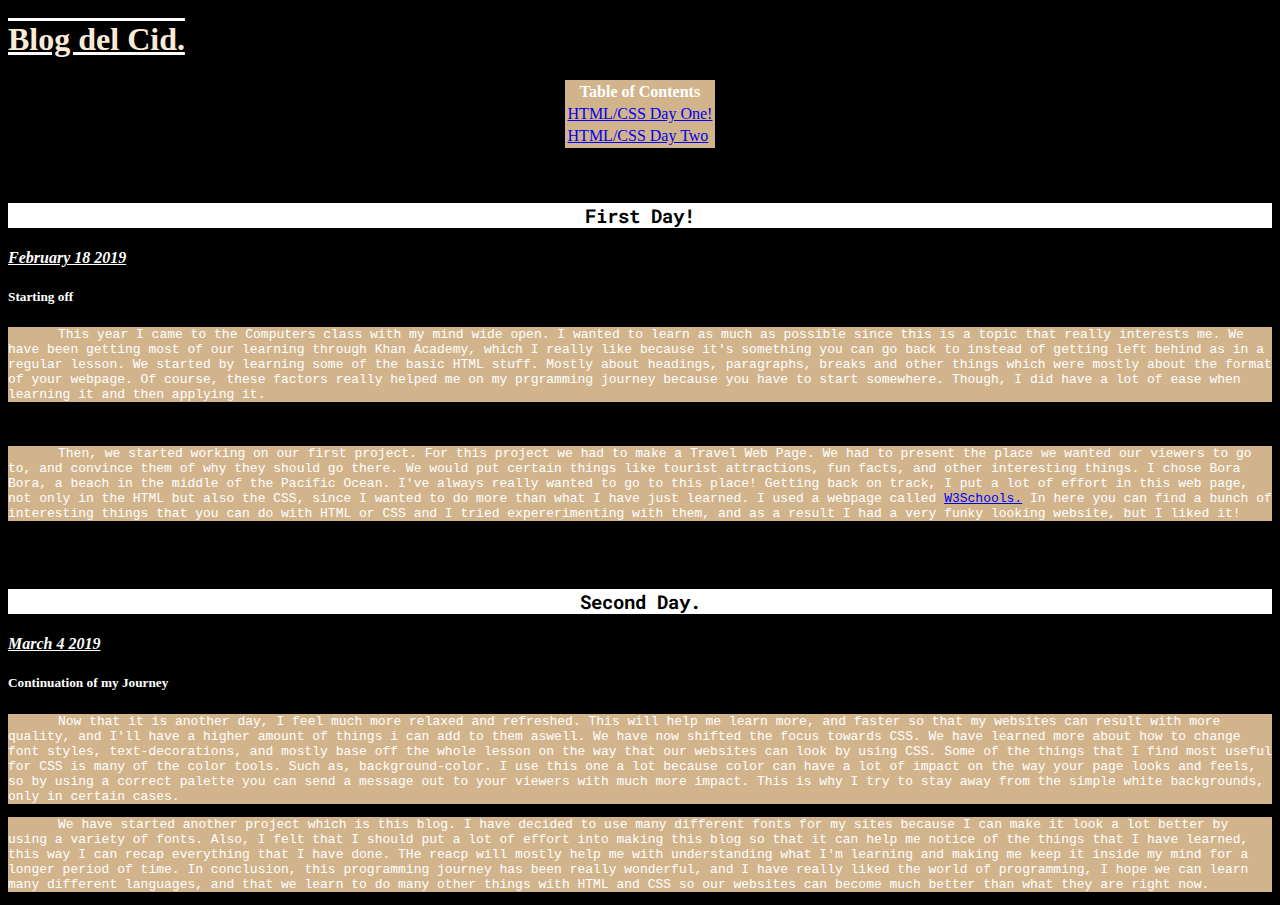
<file: Projects/blog.html>
<!DOCTYPE html>
<html>
  <head>
    <meta charset="utf-8">
    <meta name="viewport" content="width=device-width">
    <title>repl.it</title>
    <link href="blog.css" rel="stylesheet" type="text/css" />
  </head>
  <body>
    <h1>Blog del Cid.</h1>
    <table align="center">
      <thead>
        <tr>
          <th>Table of Contents</th>
        </tr>
      </thead>
      <tbody>
        <tr>
          <td><a href="#firstPost">HTML/CSS Day One!</a></td>
        </tr>
        <tr>
          <td><a href="#secondPost">HTML/CSS Day Two</a></td>
        </tr>
      </tbody>
    </table>
    
    <br>
    <br>  
    
    <h3 id="firstPost">First Day!</h3>
    <h4><em class="date">February 18 2019</em></h4>
    <h5><strong>Starting off</strong></h5></td>
    <div class="input"><p>This year I came to the Computers class with my mind wide open. I wanted to learn as much as possible since this is a topic that really interests me. We have been getting most of our learning through Khan Academy, which I really like because it's something you can go back to instead of getting left behind as in a regular lesson. We started by learning some of the basic HTML stuff. Mostly about headings, paragraphs, breaks and other things which were mostly about the format of your webpage. Of course, these factors really helped me on my prgramming journey because you have to start somewhere. Though, I did have a lot of ease when learning it and then applying it. </p></div>
    <br>
    <div class="input"><p>Then, we started working on our first project. For this project we had to make a Travel Web Page. We had to present the place we wanted our viewers to go to, and convince them of why they should go there. We would put certain things like tourist attractions, fun facts, and other interesting things. I chose Bora Bora, a beach in the middle of the Pacific Ocean. I've always really wanted to go to this place! Getting back on track, I put a lot of effort in this web page, not only in the HTML but also the CSS, since I wanted to do more than what I have just learned. I used a webpage called <a href="https://www.w3schools.com/">W3Schools.</a> In here you can find a bunch of interesting things that you can do with HTML or CSS and I tried expererimenting with them, and as a result I had a very funky looking website, but I liked it!</p></div>
    
    <br>
    <br>
    
    <h3 id="secondPost">Second Day.</h3>
    <h4><em class="date">March 4 2019</em></h4>
    <h5><strong>Continuation of my Journey</strong></h5>
    <div class="input"><p>Now that it is another day, I feel much more relaxed and refreshed. This will help me learn more, and faster so that my websites can result with more quality, and I'll have a higher amount of things i can add to them aswell. We have now shifted the focus towards CSS. We have learned more about how to change font styles, text-decorations, and mostly base off the whole lesson on the way that our websites can look by using CSS. Some of the things that I find most useful for CSS is many of the color tools. Such as, background-color. I use this one a lot because color can have a lot of impact on the way your page looks and feels, so by using a correct palette you can send a message out to your viewers with much more impact. This is why I try to stay away from the simple white backgrounds, only in certain cases.</p></div>
    <div class="input"><p>We have started another project which is this blog. I have decided to use many different fonts for my sites because I can make it look a lot better by using a variety of fonts. Also, I felt that I should put a lot of effort into making this blog so that it can help me notice of the things that I have learned, this way I can recap everything that I have done. THe reacp will mostly help me with understanding what I'm learning and making me keep it inside my mind for a longer period of time. In conclusion, this programming journey has been really wonderful, and I have really liked the world of programming, I hope we can learn many different languages, and that we learn to do many other things with HTML and CSS so our websites can become much better than what they are right now. </p></div>
  </body>
</html>
</file>
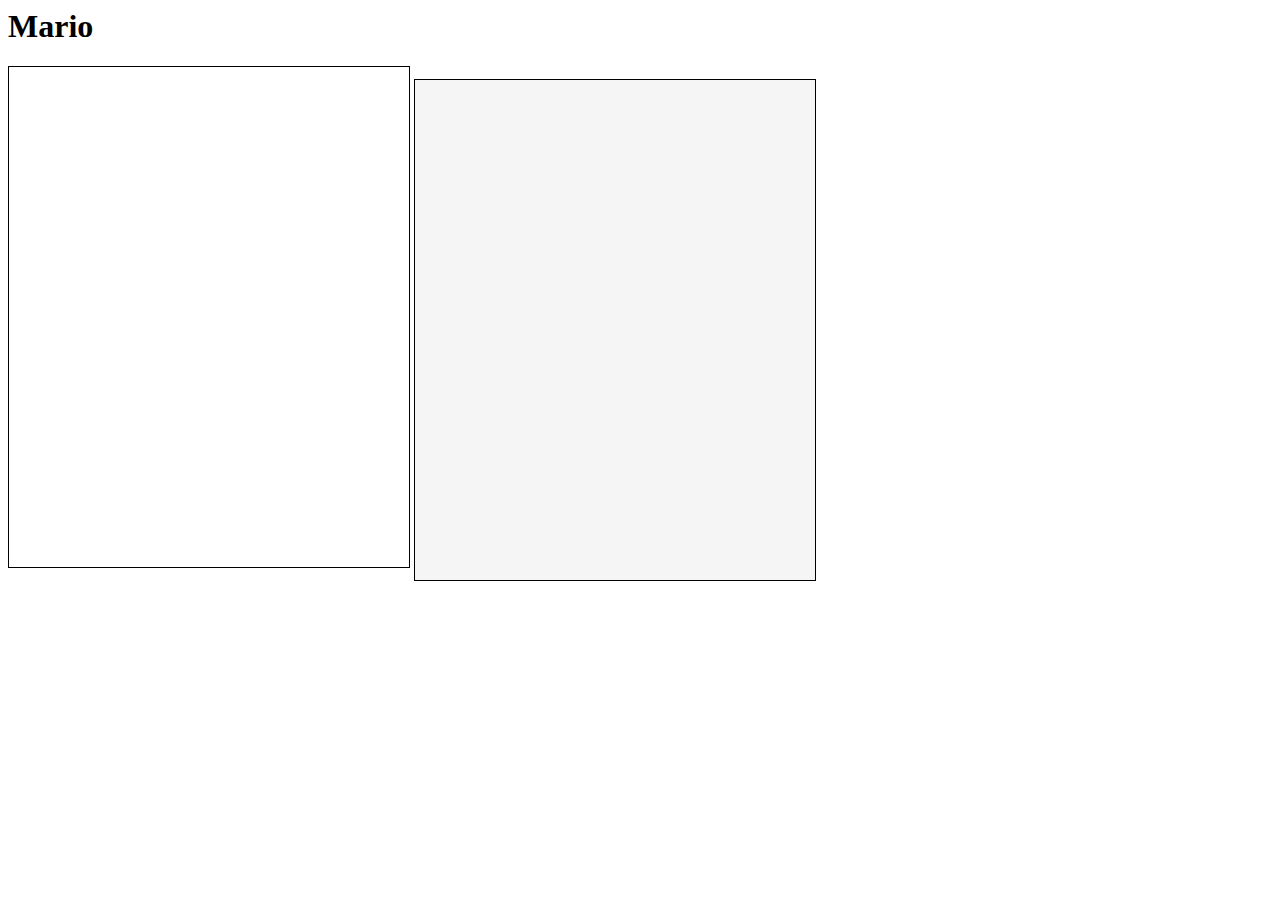
<file: wprojects/mario.html>
<html>
<head>
<title>Mario</title>

<script src="https://ajax.googleapis.com/ajax/libs/jquery/2.1.4/jquery.min.js"></script>

<script type="text/javascript" src="https://static.codehs.com/gulp/a818e45667427600634e9e44b17902f1a5d48243/chs-js-lib/chs.js"></script>


<style>
canvas {
    border: 1px solid black;
    display: inline-block;
    vertical-align: top;
}

pre {
    border: 1px solid black;
    display: inline-block;
    width: 400px;
    height: 500px;
    background-color: #F5F5F5;
}
</style>

</head>

<body>
<h1>Mario</h1>



<canvas
width="400"
height="500"
class="codehs-editor-canvas"></canvas>
<pre id="console"></pre>

<script>
window.onload = function() {

    function start(){
    while(true){
    var height = readInt("Height: ");
    if(height <= 13 && height >= 1){
        break;
    }
    }
    for(var row = 1; row <= height; row++){
        for(var spaces = height - row; spaces > 0; spaces--){
            print(" ");
        }
        for(var hash = height - row ; hash < height; hash++){
            print("#");
        }
        print("#")
        print("  ");
        for(var hash = height - row; hash < height; hash++){
            print("#");
    }
        print("#");
        println(" ");
}
}


    if (typeof start === 'function') {
        start();
    }
};
</script>

</body>
</html>
</file>
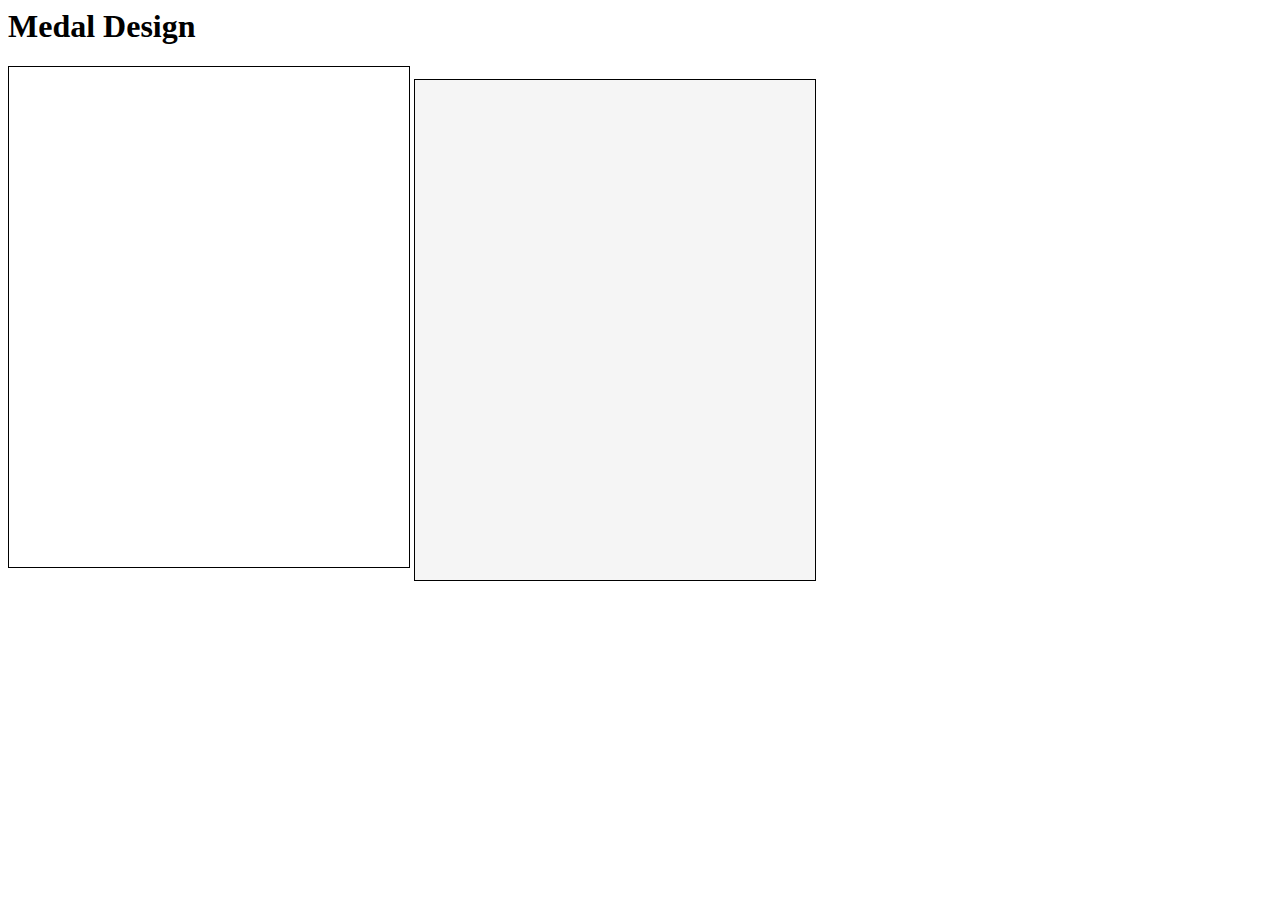
<file: wprojects/medal.html>
<html>
<head>
<title>Medal Design</title>

<script src="https://ajax.googleapis.com/ajax/libs/jquery/2.1.4/jquery.min.js"></script>

<script type="text/javascript" src="https://static.codehs.com/gulp/a818e45667427600634e9e44b17902f1a5d48243/chs-js-lib/chs.js"></script>


<style>
canvas {
    border: 1px solid black;
    display: inline-block;
    vertical-align: top;
}

pre {
    border: 1px solid black;
    display: inline-block;
    width: 400px;
    height: 500px;
    background-color: #F5F5F5;
}
</style>

</head>

<body>
<h1>Medal Design</h1>



<canvas
width="400"
height="500"
class="codehs-editor-canvas"></canvas>
<pre id="console"></pre>

<script>
window.onload = function() {

    function start(){
    var medal = new Circle(150);
    medal.setPosition(getWidth() / 2, getHeight() / 2);
    medal.setColor("#cd5832");
    add(medal);
    
    var ring1 = new Circle(15);
    ring1.setPosition(105, 170);
    ring1.setColor("#b94f2d");
    add(ring1);
    
    var ring2 = new Circle(15);
    ring2.setPosition(135, 170);
    ring2.setColor("#b94f2d");
    add(ring2);
    
    var ring3 = new Circle(15);
    ring3.setPosition(165, 170);
    ring3.setColor("#b94f2d");
    add(ring3);
    
    var ring4 = new Circle(15);
    ring4.setPosition(120, 195);
    ring4.setColor("#b94f2d");
    add(ring4);
    
    var ring5 = new Circle(15);
    ring5.setPosition(150, 195);
    ring5.setColor("#b94f2d");
    add(ring5);
    
    var inRing1 = new Circle(10);
    inRing1.setPosition(105,170);
    inRing1.setColor("#cd5832");
    add(inRing1);
    
    var inRing1 = new Circle(10);
    inRing1.setPosition(105,170);
    inRing1.setColor("#cd5832");
    add(inRing1);
    
    var inRing2 = new Circle(10);
    inRing2.setPosition(135, 170);
    inRing2.setColor("#cd5832");
    add(inRing2);
    
    var inRing3 = new Circle(10);
    inRing3.setPosition(165,170);
    inRing3.setColor("#cd5832");
    add(inRing3);
    
    var inRing4 = new Circle(10);
    inRing4.setPosition(120,195);
    inRing4.setColor("#cd5832");
    add(inRing4);
    
    var inRing5 = new Circle(10);
    inRing5.setPosition(150,195);
    inRing5.setColor("#cd5832");
    add(inRing5);
    
    var neck1 = new Rectangle(35, 100);
    neck1.setPosition(250,40);
    neck1.setColor("#cd5832");
    add(neck1);
    
    var neck2 = new Rectangle(35, 100);
    neck2.setPosition(110,40);
    neck2.setColor("#cd5832");
    add(neck2);
    
    var neck3 = new Rectangle(120, 60);
    neck3.setPosition(140,10);
    neck3.setColor("#92cfd1");
    add(neck3);
    
}


    if (typeof start === 'function') {
        start();
    }
};
</script>

</body>
</html>
</file>
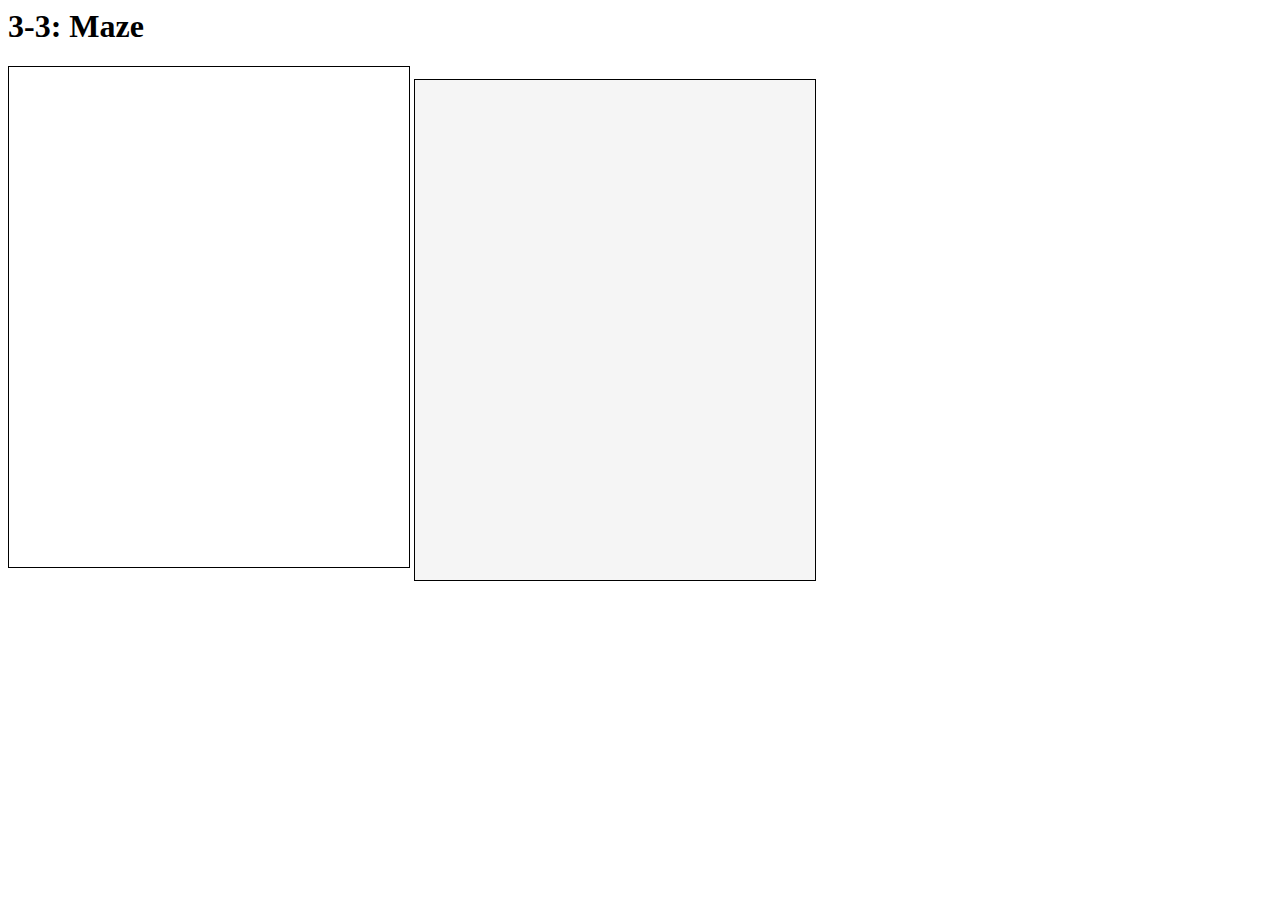
<file: wprojects/pacman.html>
<html>
<head>
<title>3-3: Maze</title>

<script src="https://ajax.googleapis.com/ajax/libs/jquery/2.1.4/jquery.min.js"></script>

<script type="text/javascript" src="https://static.codehs.com/gulp/a818e45667427600634e9e44b17902f1a5d48243/chs-js-lib/chs.js"></script>


<style>
canvas {
    border: 1px solid black;
    display: inline-block;
    vertical-align: top;
}

pre {
    border: 1px solid black;
    display: inline-block;
    width: 400px;
    height: 500px;
    background-color: #F5F5F5;
}
</style>

</head>

<body>
<h1>3-3: Maze</h1>



<canvas
width="400"
height="500"
class="codehs-editor-canvas"></canvas>
<pre id="console"></pre>

<script>
window.onload = function() {

    function start(){
    drawMaze();
    drawGhost(getWidth()/2, getHeight()/2 - 65, Color.red);
    drawGhost(getWidth()/2 + 30, getHeight()/2, Color.orange);
    drawGhost(getWidth()/2, getHeight()/2, Color.cyan);
    drawGhost(getWidth()/2 - 30, getHeight()/2, "#FFC0CB");
    drawPacman(getWidth()/2, getHeight()/2 + 160);
    

}
function drawMaze(){
    var background = new Rectangle(getWidth(), getHeight());
    background.setPosition(0,0);
    background.setColor(Color.black);
    add(background);
    
    var box = new Rectangle(120, 75);
    box.setPosition(getWidth()/2-60, getHeight()/2 - 37.5);
    box.setColor(Color.blue);
    add(box);
    
    var inbox = new Rectangle(100, 55);
    inbox.setPosition(getWidth()/2-50, getHeight()/2 - 27.5);
    inbox.setColor(Color.black);
    add(inbox);
    
    var black = new Rectangle(116,6);
    black.setPosition(getWidth()/2-60 + 2, getHeight()/2 - 37.5 + 2);
    black.setColor(Color.black);
    add(black);
    
    var black1 = new Rectangle(116,6);
    black1.setPosition(getWidth()/2-60 + 2, getHeight()/2 - 37.5 + 67);
    black1.setColor(Color.black);
    add(black1);
    
    var black2 = new Rectangle(6,70);
    black2.setPosition(getWidth()/2-60 + 2, getHeight()/2 - 37.5 + 2);
    black2.setColor(Color.black);
    add(black2);
    
    var black3 = new Rectangle(6,70);
    black3.setPosition(getWidth()/2-60 + 112, getHeight()/2 - 37.5 + 2);
    black3.setColor(Color.black);
    add(black3);
    
    var black4 = new Rectangle(40, 10);
    black4.setPosition(getWidth()/2-60+40, getHeight()/2 - 37.5 );
    black4.setColor(Color.black);
    add(black4);
    
    var start = new Rectangle(40, 3);
    start.setPosition(getWidth()/2-60+40, getHeight()/2 - 37.5+3);
    start.setColor("#FFB6C1");
    add(start);
    
    var bruh = new Rectangle(120, 20);
    bruh. setPosition(getWidth()/2-60, getHeight()/2 - 37.5 + 100);
    bruh.setColor(Color.blue);
    add(bruh);
    
    var bruh1 = new Rectangle(114, 13);
    bruh1.setPosition(getWidth()/2-60 + 3, getHeight()/2 - 37.5 + 103);
    bruh1.setColor(Color.black);
    add(bruh1);
    
    var bruh2 = new Rectangle (20, 60);
    bruh2.setPosition(getWidth()/2 - 10, getHeight()/2 - 37.5 + 103 - 2 + 18);
    bruh2.setColor(Color.blue);
    add(bruh2);
    
    var bruh3 = new Rectangle (16, 63);
    bruh3.setPosition(getWidth()/2 - 10 + 2, getHeight()/2 - 37.5 + 103 - 2 + 13 );
    bruh3.setColor(Color.black);
    add(bruh3);
    
    var bruh4 = new Rectangle(120, 20);
    bruh4. setPosition(getWidth()/2-60, getHeight()/2 + 37.5 - 190);
    bruh4.setColor(Color.blue);
    add(bruh4);
    
    var bruh5 = new Rectangle(114, 13);
    bruh5.setPosition(getWidth()/2-60 + 3, getHeight()/2 + 37.5 - 188);
    bruh5.setColor(Color.black);
    add(bruh5);
    
    var bruh6 = new Rectangle (20, 60);
    bruh6.setPosition(getWidth()/2 - 10, getHeight()/2 + 37.5 - 175);
    bruh6.setColor(Color.blue);
    add(bruh6);
    
    var bruh7 = new Rectangle (16, 63);
    bruh7.setPosition(getWidth()/2 - 10 + 2, getHeight()/2 + 37.5 - 180);
    bruh7.setColor(Color.black);
    add(bruh7);
    
    var bruh8 = new Rectangle(20, 130);
    bruh8.setPosition(getWidth()/2 - 120, getHeight()/2 -152);
    bruh8.setColor(Color.blue);
    add(bruh8);
    
    var bruh9 = new Rectangle(16, 124);
    bruh9.setPosition(getWidth()/2 - 120 + 2, getHeight()/2 -152 + 2);
    bruh9.setColor(Color.black);
    add(bruh9);
    
    var bruh10 = new Rectangle (60, 20);
    bruh10.setPosition(getWidth()/2 - 103 + 2, getHeight()/2 - 97);
    bruh10.setColor(Color.blue);
    add(bruh10);
    
    var bruh10 = new Rectangle (74, 15);
    bruh10.setPosition(getWidth()/2 - 120 + 3, getHeight()/2 - 97 + 3);
    bruh10.setColor(Color.black);
    add(bruh10);
    
    var bruh11 = new Rectangle(20, 130);
    bruh11.setPosition(getWidth()/2 + 100, getHeight()/2 -152);
    bruh11.setColor(Color.blue);
    add(bruh11);
    
    var bruh12 = new Rectangle(16, 124);
    bruh12.setPosition(getWidth()/2 + 100 + 2, getHeight()/2 -152 + 2);
    bruh12.setColor(Color.black);
    add(bruh12);
    
    var bruh13 = new Rectangle (60, 20);
    bruh13.setPosition(getWidth()/2 + 40, getHeight()/2 - 97);
    bruh13.setColor(Color.blue);
    add(bruh13);
    
    var bruh14 = new Rectangle (74, 15);
    bruh14.setPosition(getWidth()/2 + 43, getHeight()/2 - 97 + 3);
    bruh14.setColor(Color.black);
    add(bruh14);
    
    var bruh15 = new Rectangle(20, 60);
    bruh15.setPosition(getWidth()/2 - 120, getHeight()/2 + 26);
    bruh15.setColor(Color.blue);
    add(bruh15);
    
    var bruh16 = new Rectangle(16, 56);
    bruh16.setPosition(getWidth()/2 - 120 + 2, getHeight()/2 + 26 + 2);
    bruh16.setColor(Color.black);
    add(bruh16);
    
    var bruh17 = new Rectangle(20, 60);
    bruh17.setPosition(getWidth()/2 + 100, getHeight()/2 + 26);
    bruh17.setColor(Color.blue);
    add(bruh17);
    
    var bruh18 = new Rectangle(16, 56);
    bruh18.setPosition(getWidth()/2 + 100 + 2, getHeight()/2 + 26 + 2);
    bruh18.setColor(Color.black);
    add(bruh18);

}

function drawGhost(centerX, centerY, color){
    var head = new Circle(10);
    head.setPosition(centerX, centerY);
    head.setColor(color);
    add(head);
    
    var body = new Rectangle(20, 20);
    body.setPosition(centerX - 10, centerY);
    body.setColor(color);
    add(body);
    
    var foot1 = new Circle(3);
    foot1.setPosition(centerX, centerY +20);
    foot1.setColor(color);
    add(foot1);
    
    var foot2 = new Circle(3);
    foot2.setPosition(centerX - 7, centerY + 20);
    foot2.setColor(color);
    add(foot2);
    
    var foot3 = new Circle(3);
    foot3.setPosition(centerX + 7, centerY + 20);
    foot3.setColor(color);
    add(foot3);
    
    var eye1 = new Circle(3);
    eye1.setPosition(centerX - 4, centerY);
    eye1.setColor(Color.white);
    add(eye1);
    
    var eye2 = new Circle(3);
    eye2.setPosition(centerX + 4, centerY);
    eye2.setColor(Color.white);
    add(eye2);
    
    var pupil1 = new Circle(1);
    pupil1.setPosition(centerX - 2, centerY);
    pupil1.setColor(Color.blue);
    add(pupil1);
    
    var pupil2 = new Circle(1);
    pupil2.setPosition(centerX + 6, centerY);
    pupil2.setColor(Color.blue);
    add(pupil2);
    
    }
    
    function drawPacman(x, y){
        var pac = new Circle(17);
        pac.setPosition(x, y);
        pac.setColor(Color.yellow);
        add(pac);
    }


    if (typeof start === 'function') {
        start();
    }
};
</script>

</body>
</html>
</file>
<file: Projects/blog.css>
@import url('https://fonts.googleapis.com/css?family=Roboto+Mono');
body{
  background-color: black;
  color:white;
}
h1{
  color: antiquewhite; 
  text-decoration: underline overline;
  text-decoration-color: white;
}
table{
  background-color: #d2b48c;
  border-color:white;
}
h3{
  background-color:white;
  color:black;
  text-align: center;
  font-family: 'Roboto Mono', Cursive;
}

.input{
  background-color:#d2b48c;
}
.date{
  text-decoration: underline;
}
p{
  font-family:monospace;
  text-indent: 50px;
  /*This is one of the things I found in W3Schools, what this does is add an indentation to the paragraphs of the input for the blog*/
}
</file>
